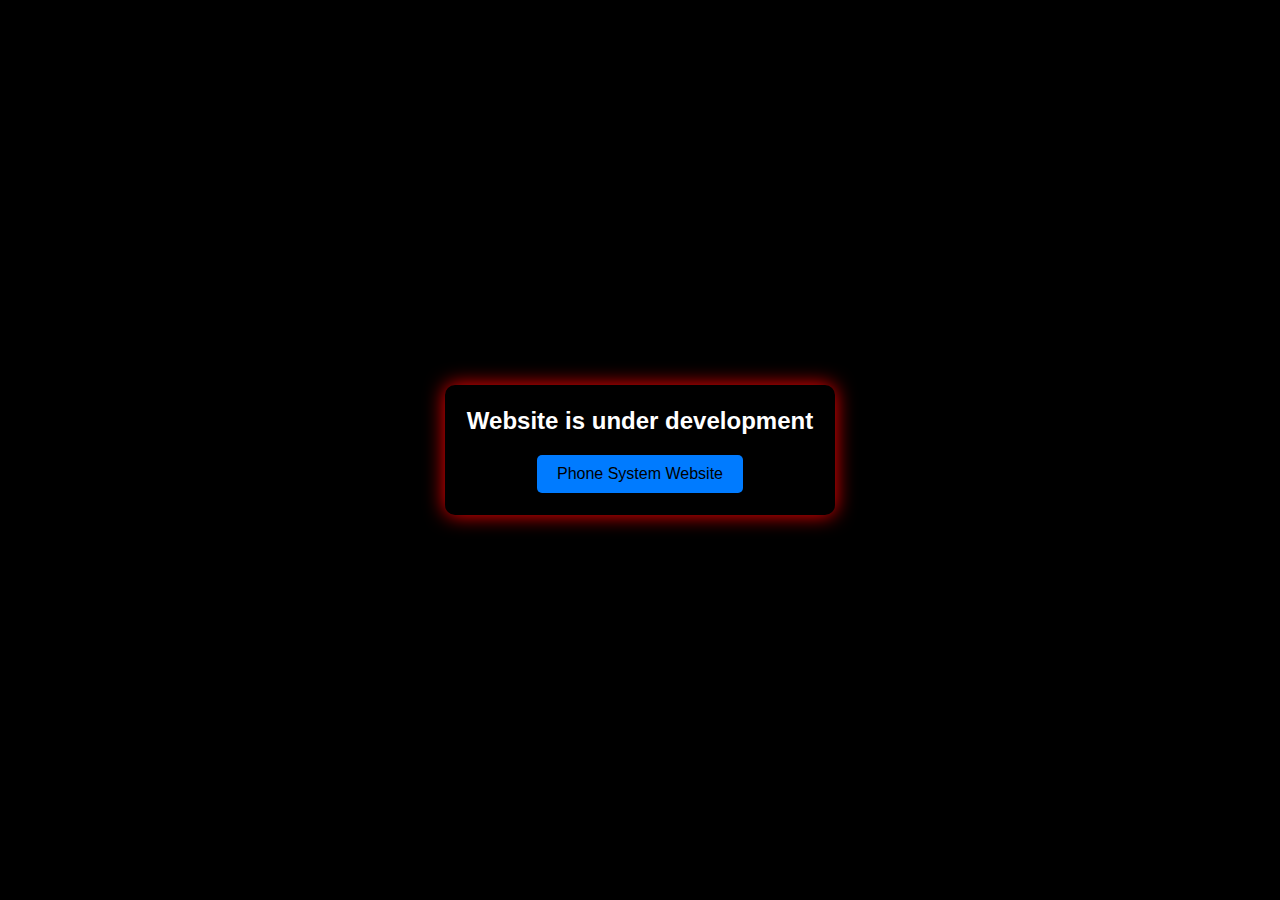
<file: CSP WEBSITE/index.html>
<!DOCTYPE html>
<html lang="en">
<head>
    <meta charset="UTF-8">
    <meta name="viewport" content="width=device-width, initial-scale=1.0">
    <title>CSP Technologies</title>
    <style>
        body {
            margin: 0;
            padding: 0;
            display: flex;
            justify-content: center;
            align-items: center;
            height: 100vh;
            background-color: #000;
            font-family: Arial, sans-serif;
        }

        .container {
            text-align: center;
            padding: 20px;
            border: 2px solid #000;
            border-radius: 10px;
            background-color: #000;
            box-shadow: 0 0 20px red;
        }

        .container h1 {
            margin: 0;
            font-size: 24px;
            color: #fff;
        }

        .container a {
            display: inline-block;
            margin-top: 20px;
            padding: 10px 20px;
            font-size: 16px;
            color: #000;
            background-color: #007bff;
            text-decoration: none;
            border-radius: 5px;
            transition: background-color 0.3s ease;
        }

        .container a:hover {
            background-color: #0056b3;
        }
    </style>
</head>
<body>
    <div class="container">
        <h1>Website is under development</h1>
        <a href="https://pbx.csptech.org" target="_blank">Phone System Website</a>
    </div>
</body>
</html>
</file>
